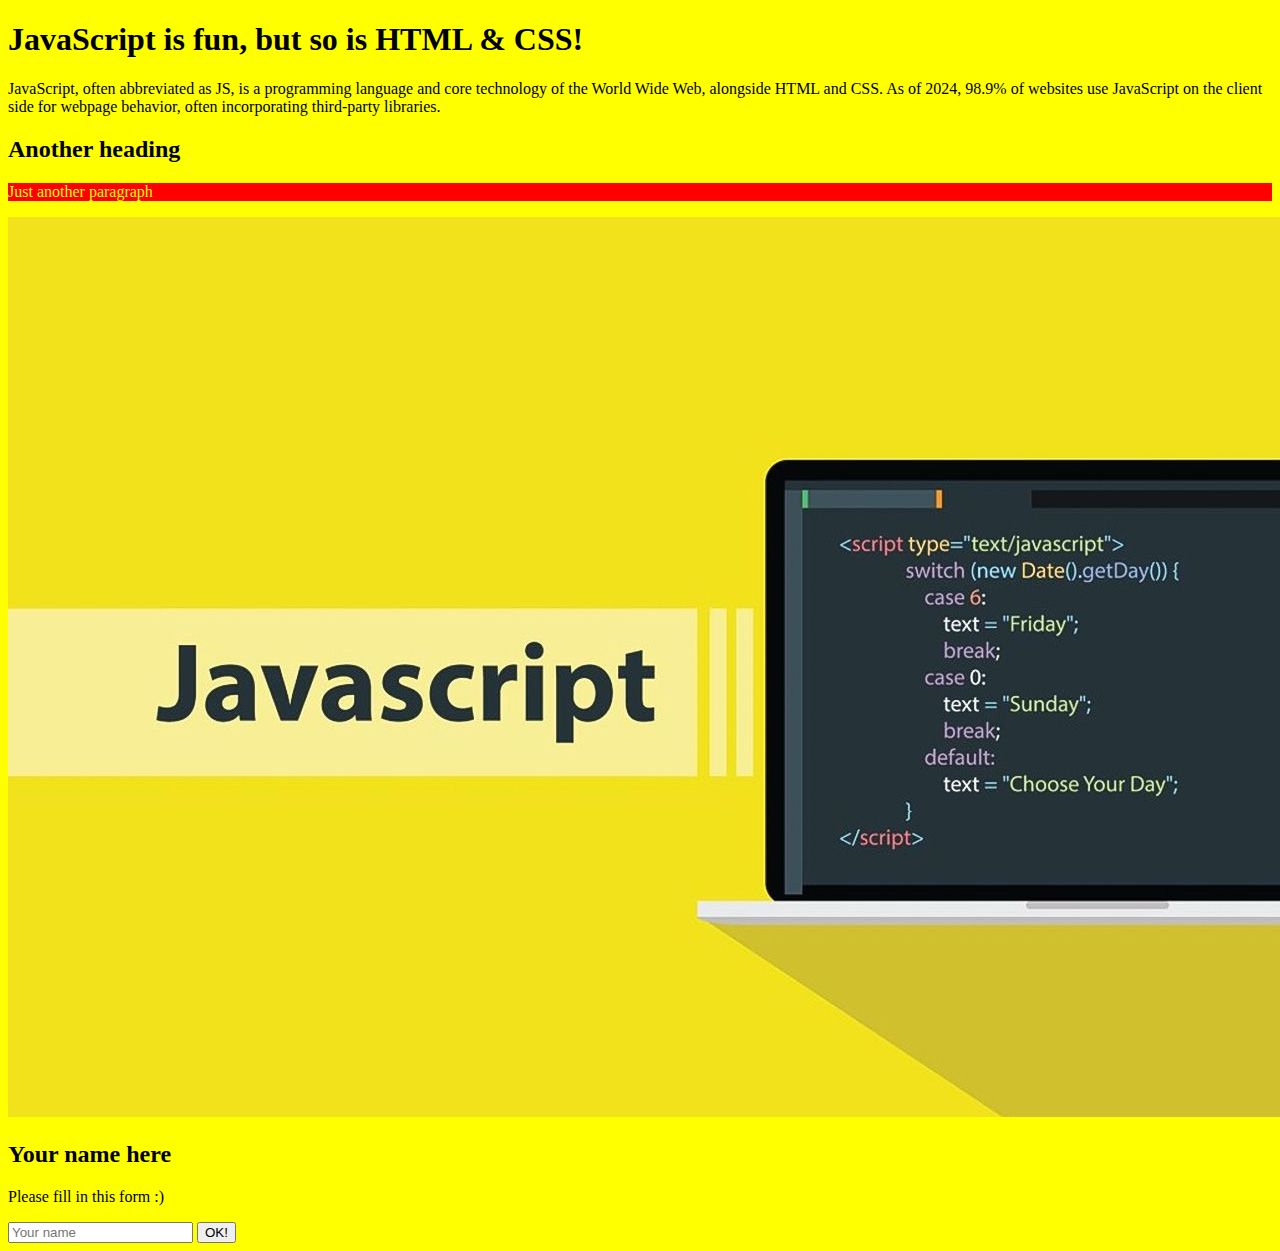
<file: lab01/index.html>
<!DOCTYPE html>
<html lang="en">
  <head>
    <meta charset="UTF-8" />
    <meta name="viewport" content="width=device-width, initial-scale=1.0" />

    <link href="style.css" rel="stylesheet" />

    <title>Learning HTML & CSS</title>
  </head>
  <body>
    <h1>JavaScript is fun, but so is HTML & CSS!</h1>
    <p id="first" class="first">
      JavaScript, often abbreviated as JS, is a programming language and core
      technology of the World Wide Web, alongside HTML and CSS. As of 2024,
      98.9% of websites use JavaScript on the client side for webpage behavior,
      often incorporating third-party libraries.
    </p>

    <h2>Another heading</h2>
    <p class="second">Just another paragraph</p>

    <img id="course-image" src="java-script.jpeg" />

    <form id="your-name">
      <h2>Your name here</h2>
      <p class="first">Please fill in this form :)</p>

      <input type="text" placeholder="Your name" />
      <button>OK!</button>
    </form>
    <script src="scripts.js"></script>
  </body>
</html>
</file>
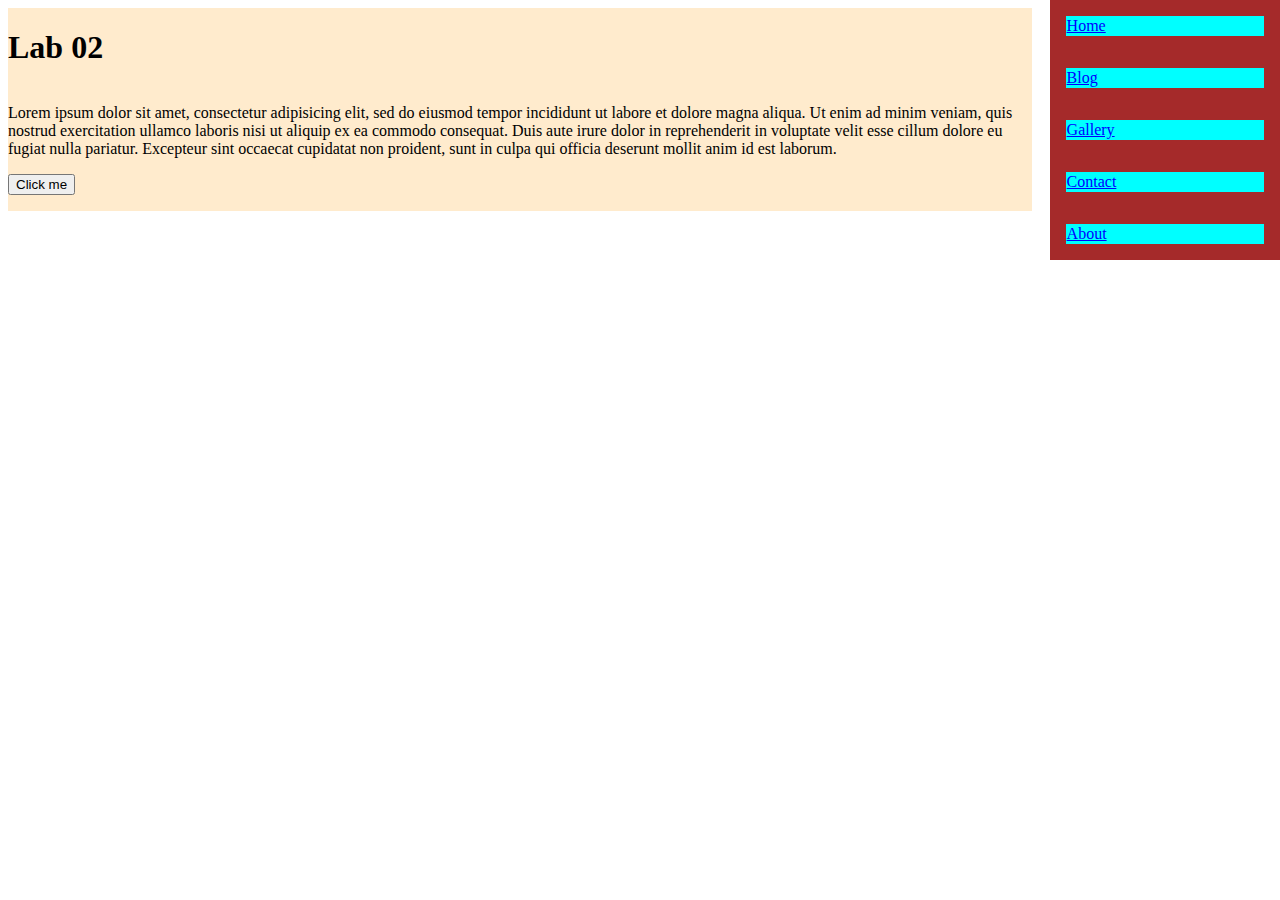
<file: lab02/index.html>
<!DOCTYPE html>
<html lang="en">
  <head>
    <meta charset="UTF-8" />
    <meta name="viewport" content="width=device-width, initial-scale=1.0" />
    <link rel="stylesheet" href="styles.css" />
    <title>Document</title>
  </head>
  <body>
    <header>
      <h1>Lab 02</h1>
    </header>
    <nav>
      <a href="#" id="1">Home</a>
      <a href="#" id="2">Blog</a>
      <a href="#" id="3">Gallery</a>
      <a href="#" id="4">Contact</a>
      <a href="#" id="5">About</a>
    </nav>
    <main>
      <p>
        Lorem ipsum dolor sit amet, consectetur adipisicing elit, sed do eiusmod
        tempor incididunt ut labore et dolore magna aliqua. Ut enim ad minim
        veniam, quis nostrud exercitation ullamco laboris nisi ut aliquip ex ea
        commodo consequat. Duis aute irure dolor in reprehenderit in voluptate
        velit esse cillum dolore eu fugiat nulla pariatur. Excepteur sint
        occaecat cupidatat non proident, sunt in culpa qui officia deserunt
        mollit anim id est laborum.
      </p>
      <p class="click"><button class="btn">Click me</button></p>
    </main>
    <script src="scripts.js"></script>
  </body>
</html>
</file>
<file: lab01/style.css>
body {
  background: yellow;
}

.second {
  background-color: red;
  color: yellow;
}
</file>
<file: lab02/styles.css>
nav {
  display: flex;
  background-color: brown;
  flex-direction: column;
  width: 18vw;
  overflow: auto;
  position: fixed;
  right: 0;
  /* z-index: 1; */
  padding-top: 16;
  top: 0;
}

nav a {
  background-color: aqua;
  color: blue;
  padding: 1px;
  margin: 1em;
  transition: background-color 2s;
}

nav :hover {
  background-color: rgb(15, 16, 14);
}
header,
main {
  background-color: blanchedalmond;
  overflow: auto;
  width: 80vw;
}
.second {
  background-color: black;
  color: aliceblue;
}
</file>
